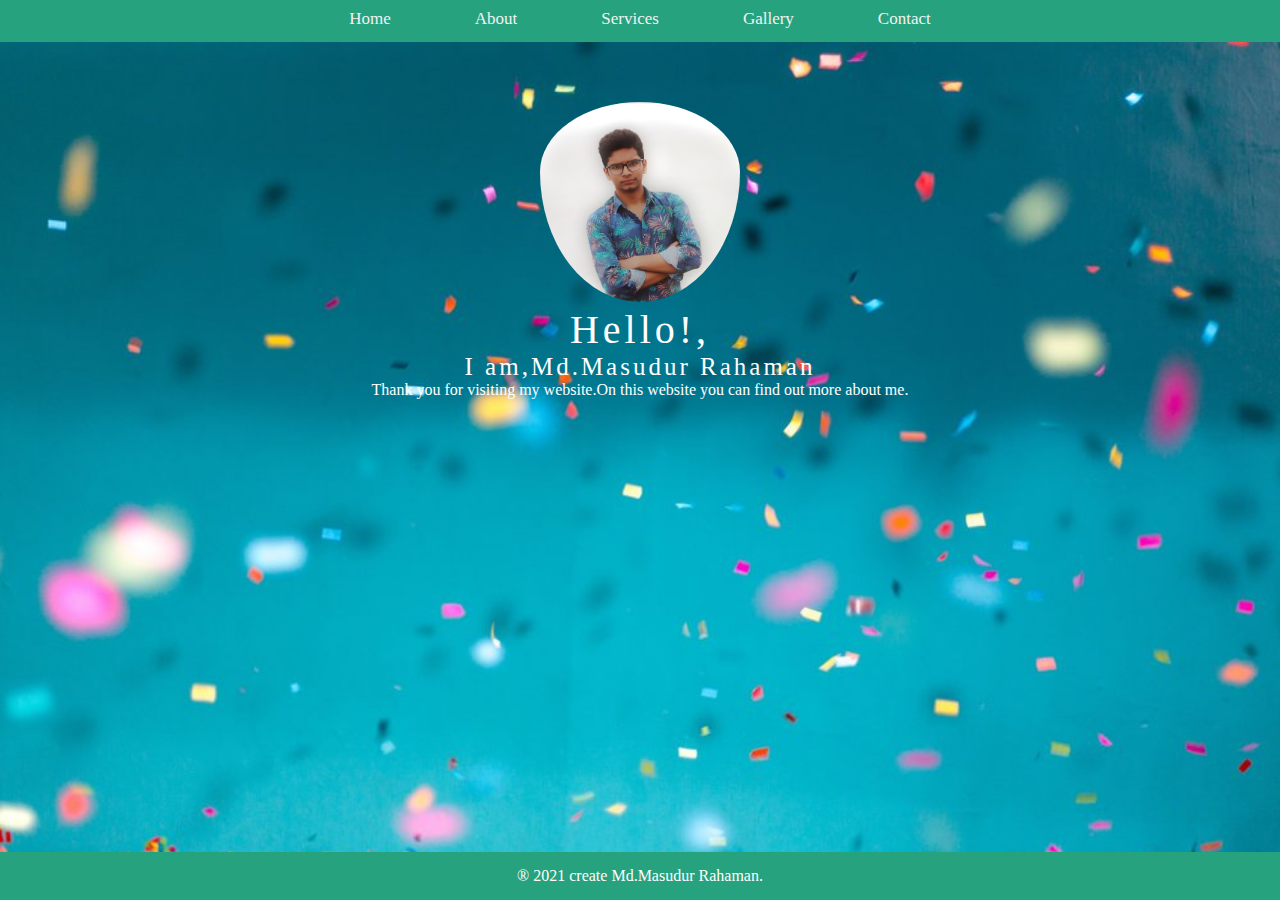
<file: index.html>
<!DOCTYPE html>
<html>
<head>
	<title>Personal web site</title>
	<link rel="stylesheet" href="class2.css">
</head>
<body>
	<header style="background-color:#26a27e;color:white;margin:top;">
		<div>
		<nav>
			<ul>
				<li><a href="#main" >Home</a></li>
				<li><a href="about.html">About</a></li>	
	            <li><a href="survice.html">Services</a></li>	
	            <li><a href="gally.html">Gallery</a></li>		
	            <li><a href="contact.html">Contact</a></li>
	         </ul>
		</nav>
	</div>
	</header>
	<section class="main"> 
		
		<div class="box">
        <img src="arl1.jpg" alt="Masudur" class="box-img">
        <h1>Hello!,</h1>
        <h5>I am,Md.Masudur Rahaman</h5>
        <p>
            Thank you for visiting my website.On this website you can find out more about me.</p>
    </div>
	</section>
</body>

	<div class="foot">
	    <footer>
           <p>&reg; 2021 create Md.Masudur Rahaman.</p>
          
        </footer>
    </div>



</html>
</file>
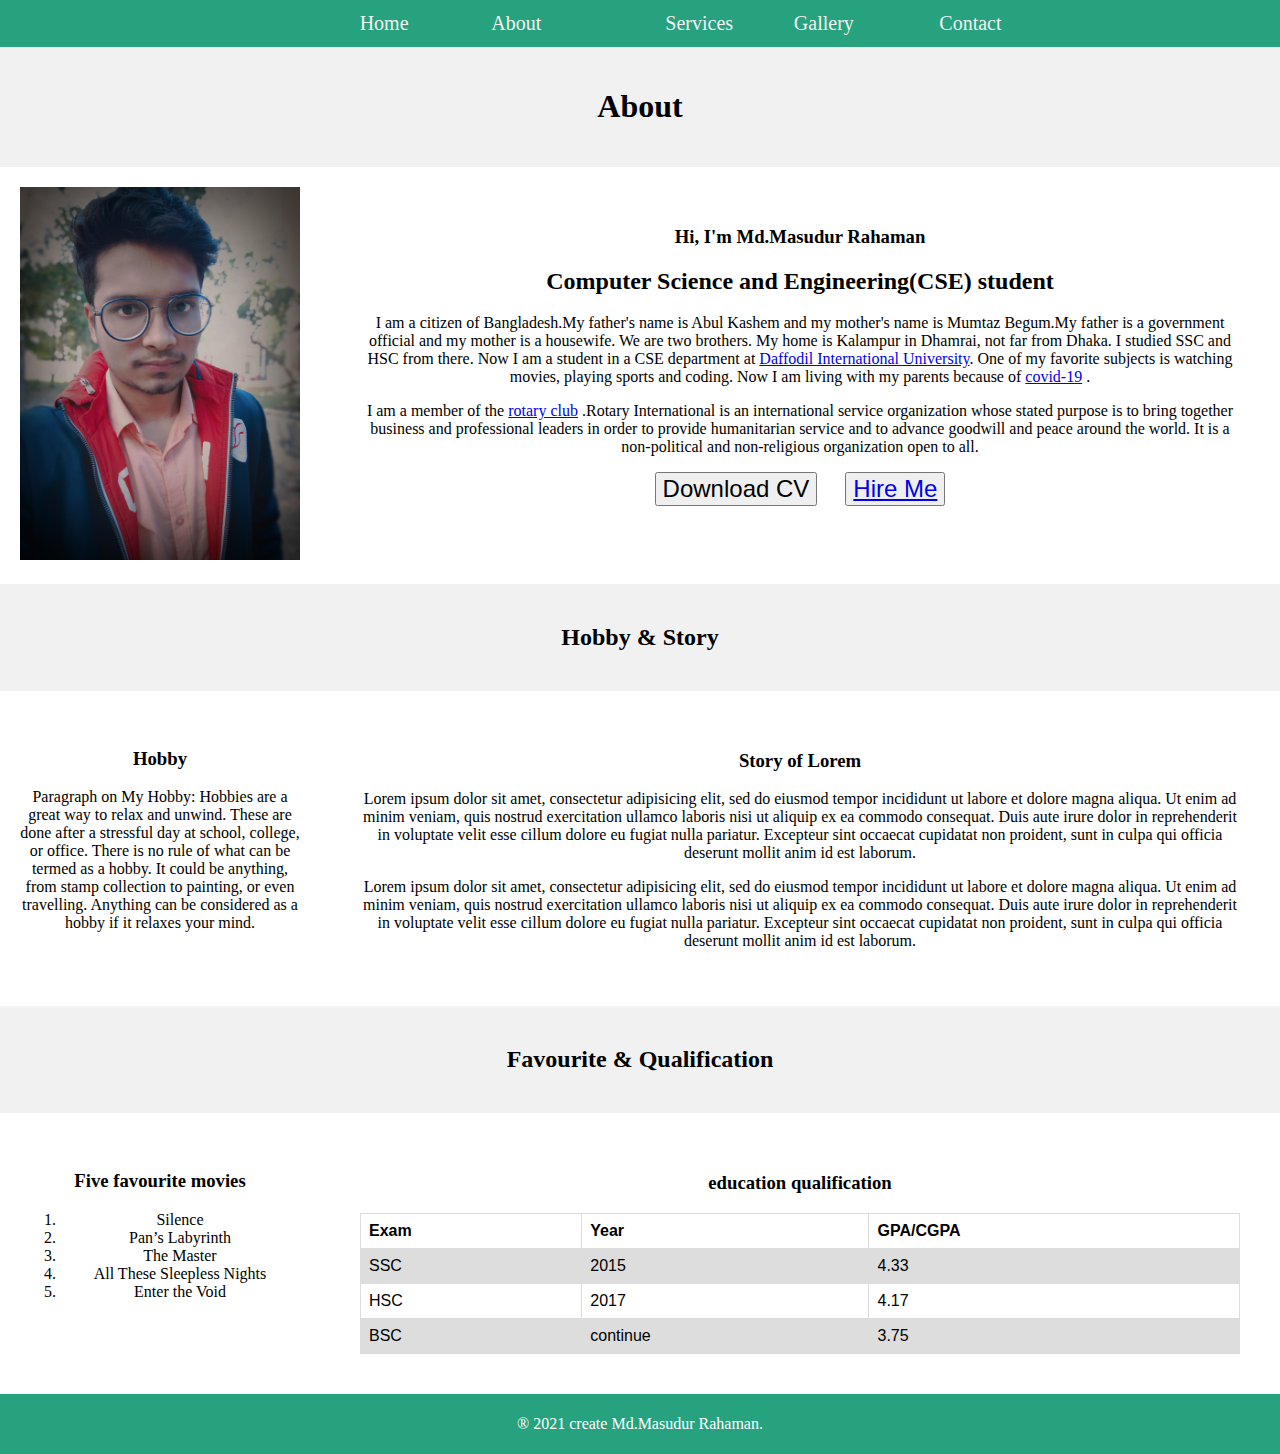
<file: about.html>
<!DOCTYPE html>
<html>
<head>
	<title>About</title>
	<link rel="stylesheet" href="about.css">
</head>
<body>

	
	<div class="topnav">
	    <a href="index.html">Home</a>
	    <a href="#about"> About</a>	
		<a href="survice.html">Services</a>	
		<a href="gally.html">Gallery</a>		
		<a href="contact.html">Contact</a>
	</div>
 

<div class="header">
  <h1>About</h1>
  
</div>
  

<div class="row">
    <div class="column side">
       <img src="pic1.jpg" width="100%" alt="me" />
    </div>
  
    <div class="column middle">
    	 <h3>Hi, I'm Md.Masudur Rahaman</h3>
        <h2>Computer Science and Engineering(CSE) student</h2>
        <p>I am a citizen of Bangladesh.My father's name is Abul Kashem and my mother's name is Mumtaz Begum.My father is a government official and my mother is a housewife. We are two brothers. My home is Kalampur in Dhamrai, not far from Dhaka. I studied SSC and HSC from there. Now I am a student in a CSE department at <a href="https://daffodilvarsity.edu.bd/">Daffodil International University</a>. One of my favorite subjects is watching movies, playing sports and coding. Now I am living with my parents because of <a href="https://corona.gov.bd/">covid-19</a> .</p>
        
        <p>I am a member of the <a href="https://www.facebook.com/racdiu/">rotary club</a> .Rotary International is an international service organization whose stated purpose is to bring together business and professional leaders in order to provide humanitarian service and to advance goodwill and peace around the world. It is a non-political and non-religious organization open to all.</p>
        <button type="button">
           	 <font face="arial" size="5">Download CV</font>
        </button>
        &nbsp;&nbsp;&nbsp;&nbsp;&nbsp;
        <button type="button">
            <font face="arial" size="5"><a href="https://www.facebook.com/masudurrahman.masud.77985">Hire Me</a></font>
        </button>
    </div>
  
  
</div>
<div class="header">
  <h2>Hobby & Story</h2>
  
</div>

<div class="row">
    <div class="column side"><br>
       <h3>Hobby</h3>
       <p>Paragraph on My Hobby: Hobbies are a great way to relax and unwind. These are done after a stressful day at school, college, or office. There is no rule of what can be termed as a hobby. It could be anything, from stamp collection to painting, or even travelling. Anything can be considered as a hobby if it relaxes your mind.</p>
    </div>
  
    <div class="column middle">
    	 <h3> Story of Lorem</h3>
        
        
        
        <p>Lorem ipsum dolor sit amet, consectetur adipisicing elit, sed do eiusmod
        tempor incididunt ut labore et dolore magna aliqua. Ut enim ad minim veniam,
        quis nostrud exercitation ullamco laboris nisi ut aliquip ex ea commodo
        consequat. Duis aute irure dolor in reprehenderit in voluptate velit esse
        cillum dolore eu fugiat nulla pariatur. Excepteur sint occaecat cupidatat non
        proident, sunt in culpa qui officia deserunt mollit anim id est laborum.</p>

        <p>Lorem ipsum dolor sit amet, consectetur adipisicing elit, sed do eiusmod
        tempor incididunt ut labore et dolore magna aliqua. Ut enim ad minim veniam,
        quis nostrud exercitation ullamco laboris nisi ut aliquip ex ea commodo
        consequat. Duis aute irure dolor in reprehenderit in voluptate velit esse
        cillum dolore eu fugiat nulla pariatur. Excepteur sint occaecat cupidatat non
        proident, sunt in culpa qui officia deserunt mollit anim id est laborum.</p>
       
    </div>
  </div>

  <div class="header">
  <h2>Favourite & Qualification</h2>
  
</div>
   

    <div class="row">
    <div class="column side"><br>
        <h3>Five favourite movies</h3>

        <ol>
          <li>Silence</li>
          <li>Pan’s Labyrinth</li>
          <li>The Master</li>
          <li>All These Sleepless Nights</li>
          <li>Enter the Void</li>
       </ol> 
    </div>
  
    <div class="column middle">
        
       <h3>education qualification</h3>
       <table>
          <tr>
            <th>Exam</th>
            <th>Year</th>
            <th>GPA/CGPA</th>
          </tr>
          <tr>
            <td>SSC</td>
            <td>2015</td>
            <td>4.33</td>
          </tr>
          <tr>
            <td>HSC</td>
            <td>2017</td>
            <td>4.17</td>
          </tr>
          <tr>
            <td>BSC</td>
            <td>continue</td>
            <td>3.75</td>
          </tr>
        </table>
  
    </div>
</div>

    <div class="foot">
	    <footer>
           <p>&reg; 2021 create Md.Masudur Rahaman.</p>
          
        </footer>
    </div>    

  
</body>
</html>
</file>
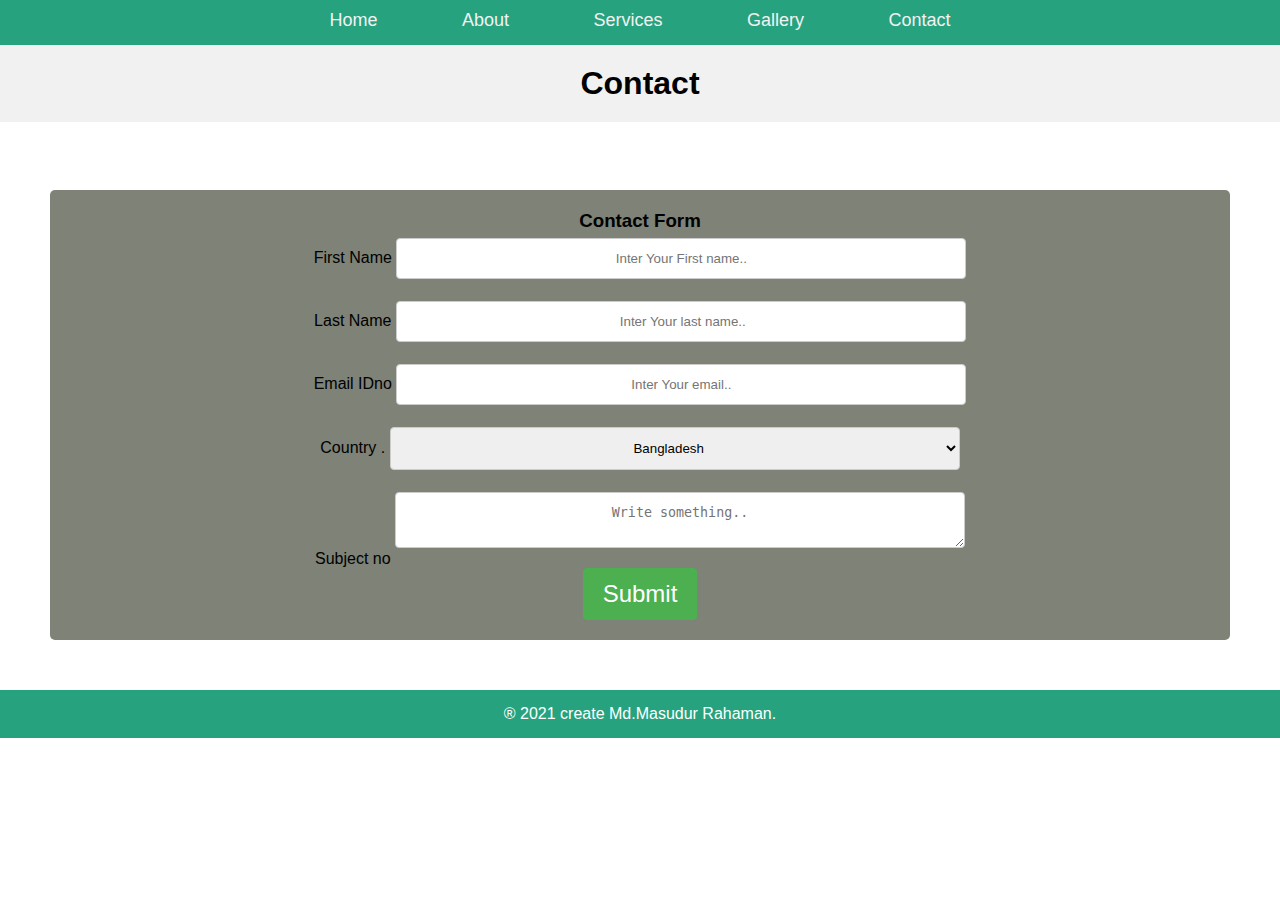
<file: contact.html>
<!DOCTYPE html>
<html>
<head>
	<title>Contact</title>
	<meta name="viewport" content="width=device-width, initial-scale=1">
	<link rel="stylesheet" href="contact.css">

</head>
<body>
	<div class="tope">
	<header style="background-color:#26a27e;color:white;margin:top;">
		
		<nav>
			<ul>
				<li><a href="index.html">Home</a></li>
				<li><a href="about.html">About</a></li>	
	      <li><a href="survice.html">Services</a></li>
	      <li><a href="gally.html">Gallery</a></li>		
	      <li><a href="#contact">Contact</a></li>
	    </ul>
		</nav>
	
	</header>
</div>

	<div class="header">
       <h1>Contact</h1>
  
    </div><br>



<div class="container">
	<h3>Contact Form</h3>
  <form >
    <label for="fname">First Name</label>
    <input type="text" id="fname" name="firstname" placeholder="Inter Your First name.."><br>

    <label for="lname">Last Name</label>
    <input type="text" id="lname" name="lastname" placeholder=" Inter Your last name.."><br>

     <label for="email">Email IDno </label>
    <input type="text" id="email" name="email" placeholder="Inter Your email.."><br>

    <label for="country">Country .</label>
    <select id="country" name="country">
      <option value="australia">Bangladesh</option>
      <option value="canada">Canada</option>
      <option value="usa">USA</option>
    </select><br>

    <label for="subject">Subject no</label>
    <textarea id="subject" name="subject" placeholder="Write something.."></textarea><br>

   <button type="button">
         <font face="arial" size="5">Submit</font>
    </button>
  </form>
</div>
<div class="foot">
      <footer>
           <p>&reg; 2021 create Md.Masudur Rahaman.</p>
          
        </footer>

</body>
</html>
</file>
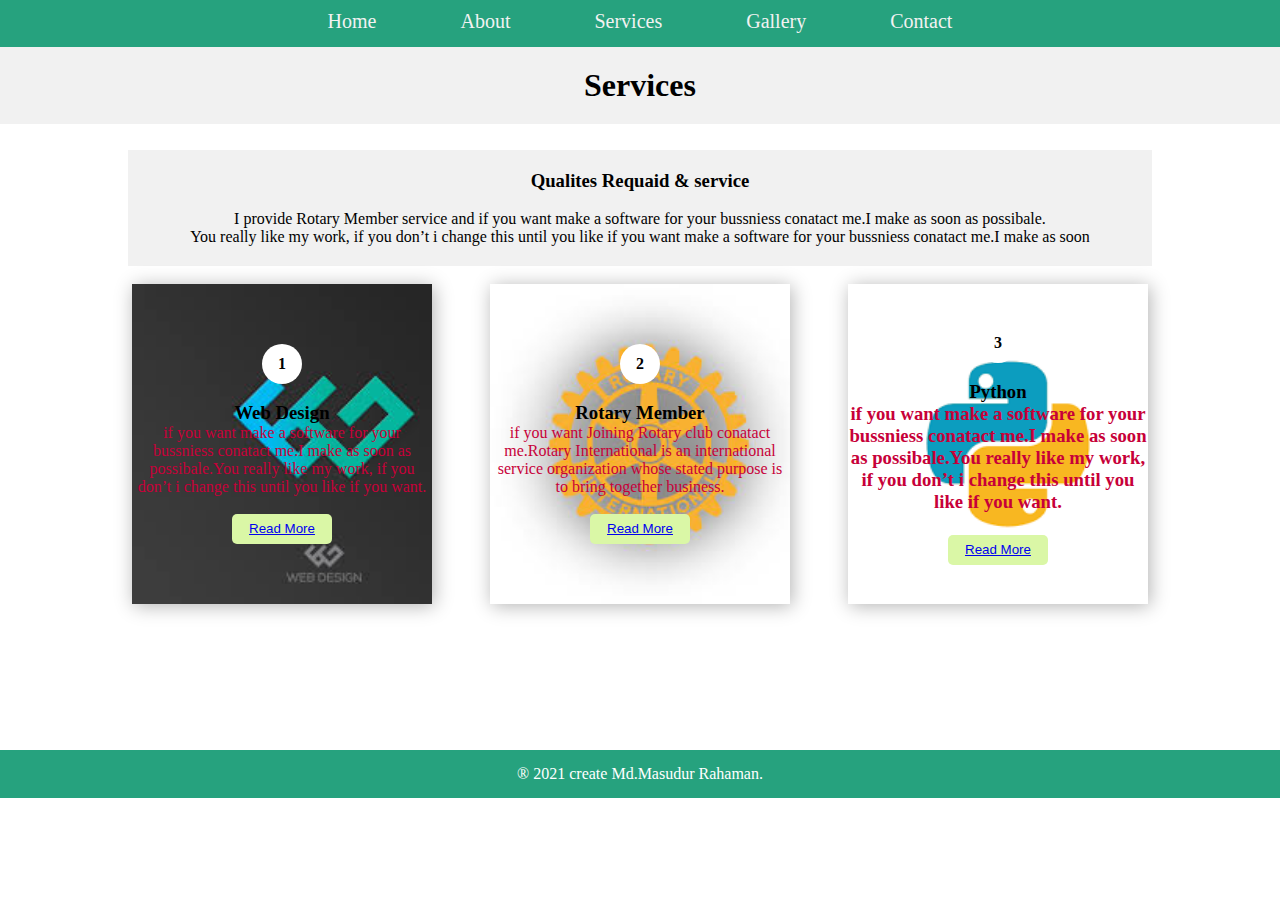
<file: survice.html>
<!DOCTYPE html>
<html>
<head>
	<title>Services</title>
	<link rel="stylesheet" href="survice.css">
</head>
<body>
	<section style="background-color:#26a27e;color:white;margin:top;">
		<div>
		<nav>
			<ul>
				<li><a href="index.html">Home</a></li>
				<li><a href="about.html">About</a></li>	
	            <li><a href="#survice">Services</a></li>
	            <li><a href="gally.html">Gallery</a></li>		
	            <li><a href="contact.html">Contact</a></li>
	         </ul>
		</nav>
	</div>
	</section>
	<div class="header">
        <h1>Services</h1>
  
    </div>

	<div class="services">
		
		<div class="services-text">
	        <h3>Qualites Requaid & service </h3><br>
	        <p>I provide Rotary Member service and if you want make a software for your bussniess conatact me.I make as soon as possibale.<br>You really like my work, if you don&#8217;t i change this until you like if you want make a software for your bussniess conatact me.I make as soon</p>
		</div><br>
		<div class="box-container">
		
			<div class="box-1">
			<span>1</span><br>
			<h3 class="heading">Web Design</h3>
			<p class="details">if you want make a software for your bussniess conatact me.I make as soon as possibale.You really like my work, if you don&#8217;t i change this until you like if you want.</p><br>
			<button><a href="https://www.interaction-design.org/literature/topics/web-design">Read More</a></button>
			</div>
	  
			<div class="box-2">
			<span>2</span><br>
			<h3 class="heading"> Rotary Member</h3>
			<p class="details">if you want Joining Rotary club conatact me.Rotary International is an international service organization whose stated purpose is to bring together business.</p><br>
			<button><a href="https://my.rotary.org/en/profile/62e322e9-3b60-4da3-b6dd-4dac58fe6c0e">Read More</a></button>
			</div>
		
			<div class="box-3">
			<span>3</span><br>
			<h3 class="heading">Python</p><h3>
			<p class="details">if you want make a software for your bussniess conatact me.I make as soon as possibale.You really like my work, if you don&#8217;t i change this until you like if you want.</p><br>
			<button><a href="https://www.python.org/about/gettingstarted/">Read More</a></button>
			</div>
		</div>
	</div>
</body>
    <div class="foot">
	    <footer>
           <p>&reg; 2021 create Md.Masudur Rahaman.</p>
          
        </footer>
    </div>
</html>
</file>
<file: class2.css>
*{
	margin:0;
	padding:0;
	text-align: center;
	}
	body{
		text-align: center;
	}

.main{
	background-image:url(mc7.jpg) ; 
	background-repeat: no-repeat;
	background-size: cover;
	width:100%;
	height:90vh;
	
}
h2{
	color: red;
	text-align: center;
	
}

#div1 p{
	
	line-height: 20px;
	font-weight: bold;
	font-size: 100%;
	border: 5px ;
	
}
li{
	list-style: none;
	display: inline-block;
	font-size: 20px;
	padding:9px 40px;
    position:relative;
	box-sizing: border-box;
	background-position: right bottom;
}
li a{
	float: left;
  display: block;
  color: #f2f2f2;
  text-align: center;
  text-decoration: none;
  font-size: 17px;
}

.box-img{
	padding-top: 60px;
    border-radius: 60%;
    width: 200px;
    height: 200px;

}
.box h1{
	color: white;
    font-size: 40px;
    letter-spacing: 4px;
    font-weight: 100;
}
.box h5{
	color: white;
    font-size: 25px;
    letter-spacing: 3px;
    font-weight: 100;
	  }
.box p{
	color: white;

}
.foot{

	background:#26a27e;
	color:#fff;
	padding:15px 30px;
	text-align:center;
	margin: top;
}
@media screen and (max-width: 600px) {
  .column.side, .column.middle {
    width: 100%;
  }
</file>
<file: about.css>
* {
 
  box-sizing: border-box;
 text-align: center;

}

body {
  margin: 0;
  text-align: center;
}



.header {
  background-color: #f1f1f1;
  padding: 20px;
  text-align: center;
}

.topnav {
  overflow: hidden;
  background-color: #26a27e;
  text-align: center;
  background-position: right bottom;
 
}


.topnav a {

  float: left;
  display: block;
  color: #f2f2f2;
  text-align: center;
  padding:12px 40px;
  text-decoration: none;
  font-size: 20px;
  transform: translate(248%,0%);
}
.column {
  float: left;
  padding: 10px;
}


.column.side {
  width: 25%;
  padding: 20px;
}


.column.middle {
  width: 75%;
  padding: 40px;
}


.row:after {
  content: "";
  display: table;
  clear: both;
}


.column.middle table {
  font-family: arial, sans-serif;
  border-collapse: collapse;
  width: 100%;
}

table,td, th {
  border: 1px solid #dddddd;
  text-align: left;
  padding: 8px;
}

tr:nth-child(even) {
  background-color: #dddddd;
}

.foot{

  background:#26a27e;
  color:#fff;
  padding:5px 30px;
  text-align:center;
  margin: top;
}

@media screen and (max-width: 600px) {
  .column.side, .column.middle {
    width: 100%;
  }
</file>
<file: contact.css>
*{
	margin:0;
	padding:0;
	text-align: center;

	}
body {font-family: Arial, Helvetica, sans-serif;
      box-sizing: border-box;
      }
.tope{
	text-align: center;
}
li{ 

	list-style: none;
	display: inline-block;
	font-size: 20px;
	padding:10px 40px;
	position:relative;
	box-sizing: border-box;
	background-position: right bottom;
}
li a{
	float: left;
  display: block;
  color: #f2f2f2;
  text-align: center;
  text-decoration: none;
  font-size: 18px;
}

.header {
  background-color: #f1f1f1;
  padding: 20px;
  text-align: center;
}
input[type=text], select, textarea {
  width: 50%;
  padding: 12px;
  border: 1px solid #ccc;
  border-radius: 4px;
  box-sizing: border-box;
  margin-top: 6px;
  margin-bottom: 16px;
  resize: vertical;
}

button{
	text-align:left;
  background-color: #4CAF50;
  color: white;
  padding: 12px 20px;
  border: none;
  border-radius: 4px;
  cursor: pointer;
}
button:hover {
  background-color: #45a049;
}
.container {
	
  border-radius: 5px;
  background-color: #7E8277;
  padding: 20px;
  margin: 50px;
}
.foot{

	background:#26a27e;
	color:#fff;
	padding:15px 30px;
	text-align:center;
	margin: top;
}
@media screen and (max-width: 600px) {
  .column.side, .column.middle {
    width: 100%;
  }
</file>
<file: survice.css>
*{
	margin:0;
	padding:0;
	text-align: center;

	}
	body{
		text-align: center;
	}

li{
	list-style: none;
	display: inline-block;
	font-size: 20px;
	padding:10px 40px;
	position:relative;
	box-sizing: border-box;
	background-position: right bottom;
}
li a{
	float: left;
  display: block;
  color: #f2f2f2;
  text-align: center;
  text-decoration: none;
  font-size: 20px;
}
.header {
  background-color: #f1f1f1;
  padding: 20px;
  text-align: center;
}
.services{
	height:600px;
	background-color:#ffffff;
	padding: 2% 10% 0px 10%;
	position: relative;
}
.services-text {
  background-color: #f1f1f1;
  padding: 20px;
  text-align: center;
}
.box-container{
	display:flex;
	justify-content:space-between;
}
.box-1,.box-2,.box-3{
	width: 300px;
	height:320px;
	background-repeat: no-repeat;
	background-size: cover;
	box-shadow:2px 2px 18px rgba(0,0,0,0.3);
	align-items: center;
	justify-content: center;
	display: flex;
	flex-direction: column;
	margin: 0px 4px;
}
 
.box-1{
	background-image:url("download.jpg");
}
.box-2{
	background-image:url("images.jpg");
}
.box-3{
	background-image: url("download.3png.png");
}
.box-1 span,
.box-2 span,
.box-3 span{
	width:40px;
	height:40px;
	border-radius:50%;
	background-color:#ffffff;
	display: flex;
	justify-content: center;
	align-items:center;
	font-family: calibri;
	font-weight: bold;
}
.box-1 p:nth-child(2),
.box-2 p:nth-child(2),
.box-3 p:nth-child(2){
	color:#FFFFFF;
	font-family: calibri;
	font-size: 23px;
	line-height:0px;
}
.box-1 p:nth-child(3),
.box-2 p:nth-child(3),
.box-3 p:nth-child(3){
	font-family: calibri;
	color:#8F8F8F;
	text-align:center;
	width: 230px;
	margin:0px 0px 20px 0px;
}
.box-1 button,
.box-2 button,
.box-3 button{
	width:100px;
	height:30px;
	background-color:#DAF7A6;
	border:none;
	outline: none;
	border-radius:5px;
}
.details{
	color:#C70039;
}
.foot{

	background:#26a27e;
	color:#fff;
	padding:15px 50px;
	text-align:center;
	margin: top;
}
@media screen and (max-width: 600px) {
  .column.side, .column.middle {
    width: 100%;
  }
</file>
